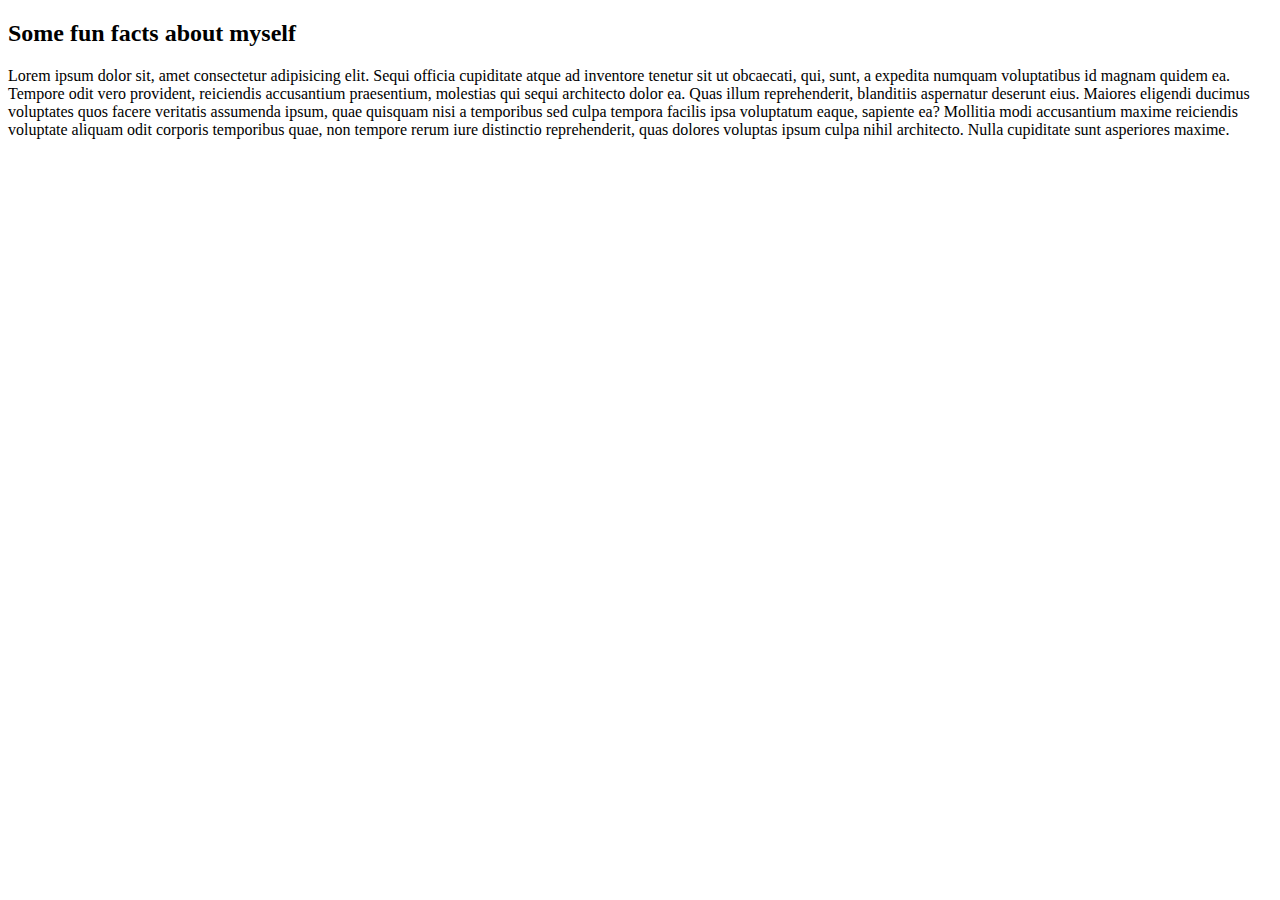
<file: about.html>
<!DOCTYPE html>
<html lang="en">
<head>
    <meta charset="UTF-8">
    <meta name="viewport" content="width=device-width, initial-scale=1.0">
    <title>About</title>
</head>
<body>

    <h2>Some fun facts about myself</h2>
    <p>Lorem ipsum dolor sit, amet consectetur adipisicing elit. Sequi officia cupiditate atque ad inventore tenetur sit ut obcaecati, qui, sunt, a expedita numquam voluptatibus id magnam quidem ea. Tempore odit vero provident, reiciendis accusantium praesentium, molestias qui sequi architecto dolor ea. Quas illum reprehenderit, blanditiis aspernatur deserunt eius. Maiores eligendi ducimus voluptates quos facere veritatis assumenda ipsum, quae quisquam nisi a temporibus sed culpa tempora facilis ipsa voluptatum eaque, sapiente ea? Mollitia modi accusantium maxime reiciendis voluptate aliquam odit corporis temporibus quae, non tempore rerum iure distinctio reprehenderit, quas dolores voluptas ipsum culpa nihil architecto. Nulla cupiditate sunt asperiores maxime.</p>
    
</body>
</html>
</file>
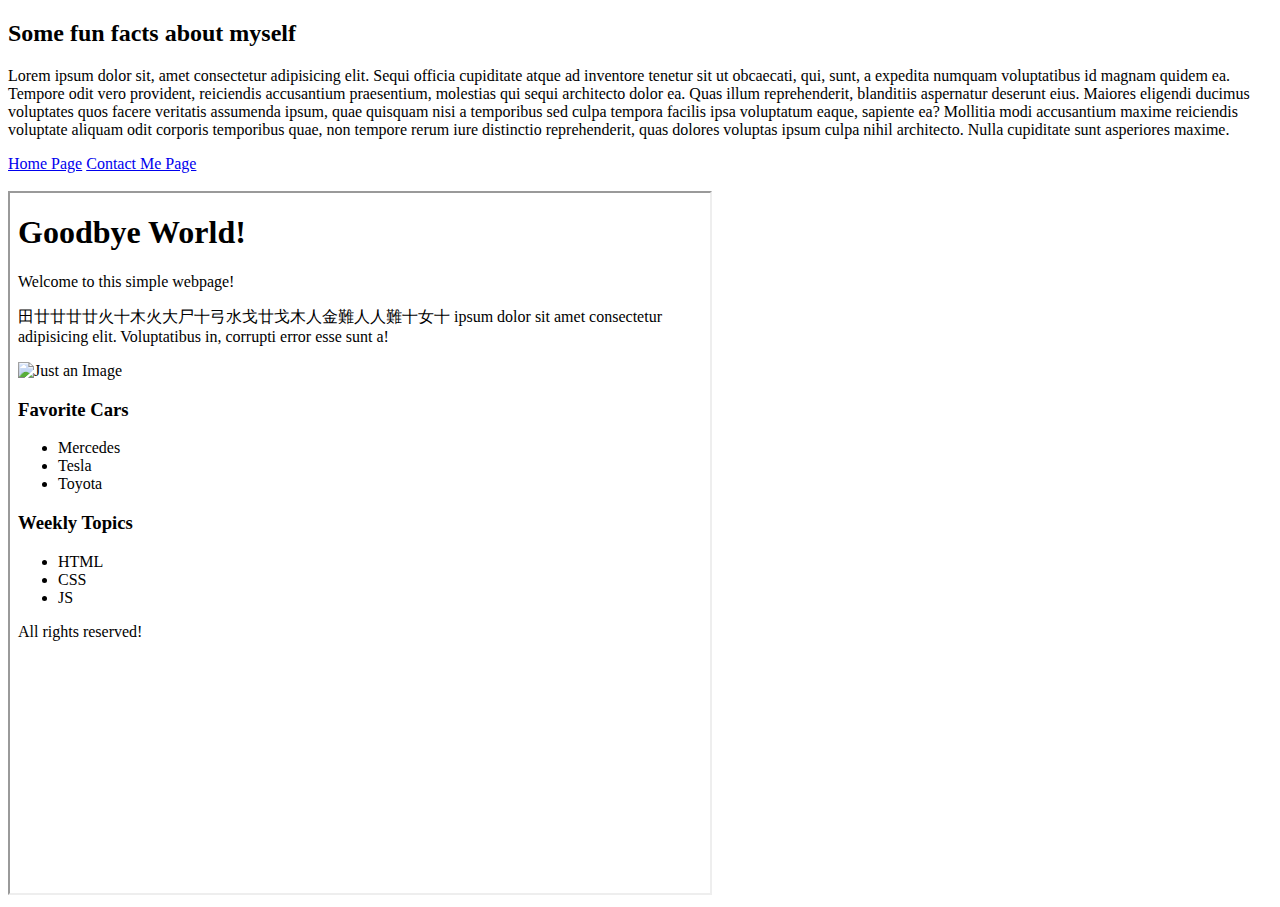
<file: public/about.html>
<!DOCTYPE html>
<html lang="en">
<head>
    <meta charset="UTF-8">
    <meta name="viewport" content="width=device-width, initial-scale=1.0">
    <title>About</title>
</head>
<body>

    <h2>Some fun facts about myself</h2>
    <p>Lorem ipsum dolor sit, amet consectetur adipisicing elit. Sequi officia cupiditate atque ad inventore tenetur sit ut obcaecati, qui, sunt, a expedita numquam voluptatibus id magnam quidem ea. Tempore odit vero provident, reiciendis accusantium praesentium, molestias qui sequi architecto dolor ea. Quas illum reprehenderit, blanditiis aspernatur deserunt eius. Maiores eligendi ducimus voluptates quos facere veritatis assumenda ipsum, quae quisquam nisi a temporibus sed culpa tempora facilis ipsa voluptatum eaque, sapiente ea? Mollitia modi accusantium maxime reiciendis voluptate aliquam odit corporis temporibus quae, non tempore rerum iure distinctio reprehenderit, quas dolores voluptas ipsum culpa nihil architecto. Nulla cupiditate sunt asperiores maxime.</p>
    
    <a href="../index.html" target="frame1">Home Page</a>
    <a href="contact.html" target="frame1">Contact Me Page</a><br><br>
    
    <iframe src="../index.html" name="frame1" width="700" height="700"></iframe>
</body>
</html>
</file>
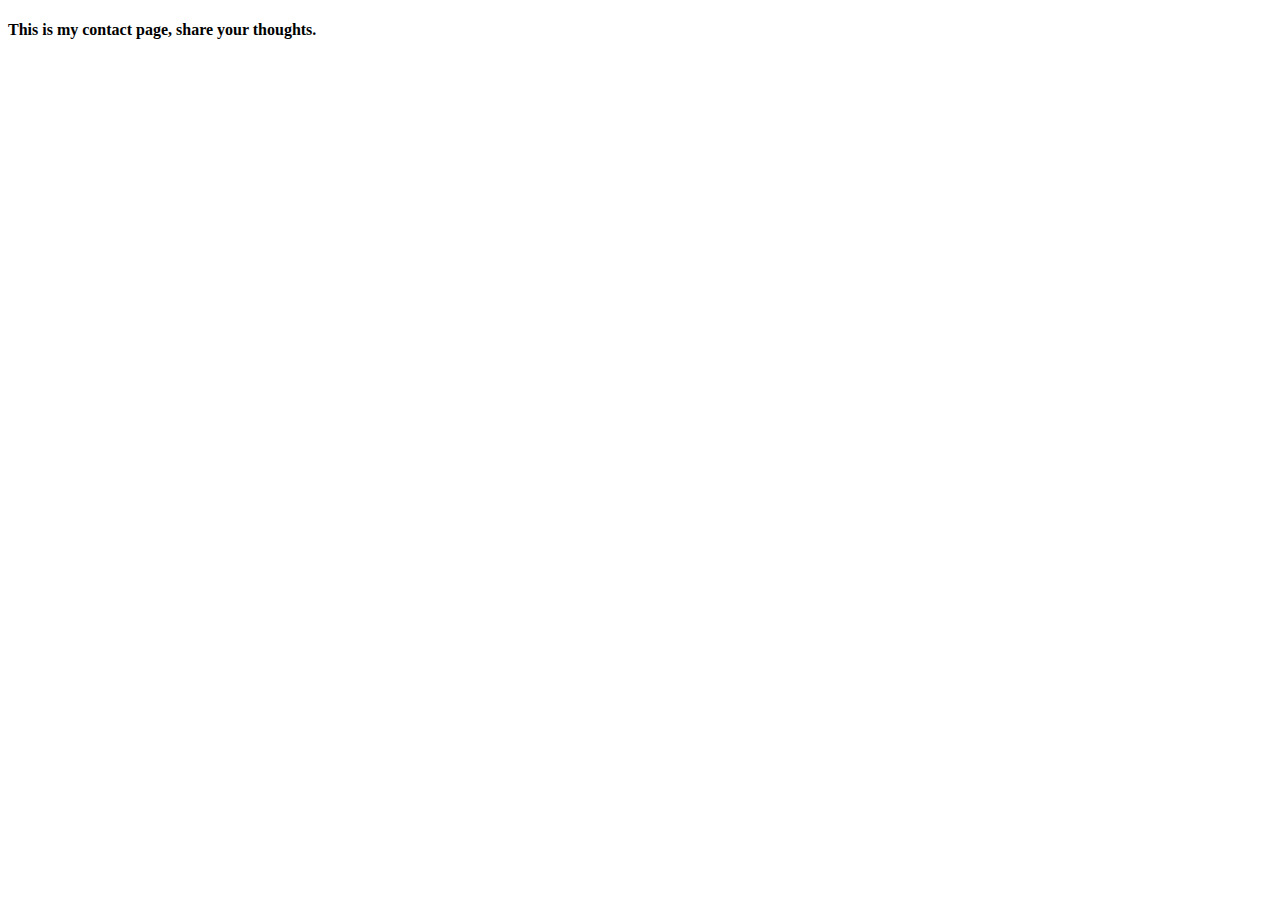
<file: public/contact.html>
<!DOCTYPE html>
<html lang="en">
<head>
    <meta charset="UTF-8">
    <meta name="viewport" content="width=device-width, initial-scale=1.0">
    <title>Contact Me</title>
</head>
<body>

    <h4>This is my contact page, share your thoughts.</h4>
    
</body>
</html>
</file>
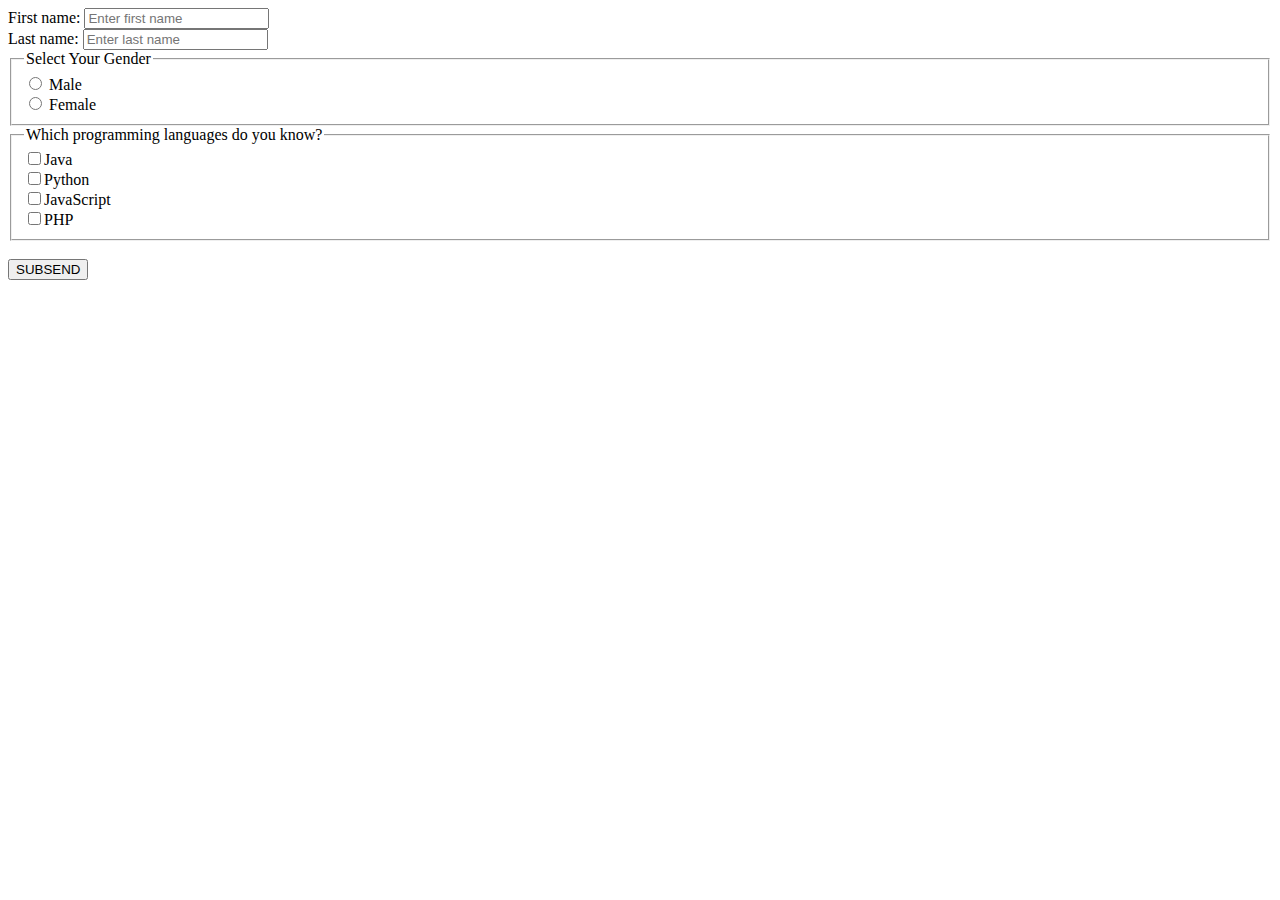
<file: public/qa.html>
<!DOCTYPE html>
<html lang="en">
<head>
    <meta charset="UTF-8">
    <meta name="viewport" content="width=device-width, initial-scale=1.0">
    <title>Questionnaire</title>
</head>

<body>
    


    <form action="mailto:mmammadov14194@ada.edu.az">

    <label for="fname">First name:</label>
    <input type="text" id="fname" name="fname" required placeholder="Enter first name"><br>
    
    <label for="lname">Last name:</label>
    <input type="text" id="lname" name="lname" placeholder="Enter last name"><br>
    <fieldset>
        <legend>Select Your Gender</legend>
    
    <input type="radio" name="gender" value="MALE" id="gender_male"/> <label for="gender_male">Male</label><br>
    <input type="radio" name="gender" value="FEMALE" id="gender_female"/> <label for="gender_female">Female</label>
    </fieldset>

    <fieldset>
        <legend>Which programming languages do you know?</legend>
        <label for="lang_java"><input type="checkbox" name="lang" id="lang_java" value="JAVA">Java</label><br>
        <label for="lang_java"></label><input type="checkbox" name="lang" id="lang_python" value="PYTHON">Python</label><br>
        <label for="lang_java"></label><input type="checkbox" name="lang" id="lang_javascript" value="JAVASCRIPT">JavaScript</label><br>
        <label for="lang_php"></label><input type="checkbox" name="lang" id="lang_php" value="PHP">PHP</label>
    </fieldset>
    <br>

    <input type="submit" value="SUBSEND">

    </form>



</body>

</html>
</file>
